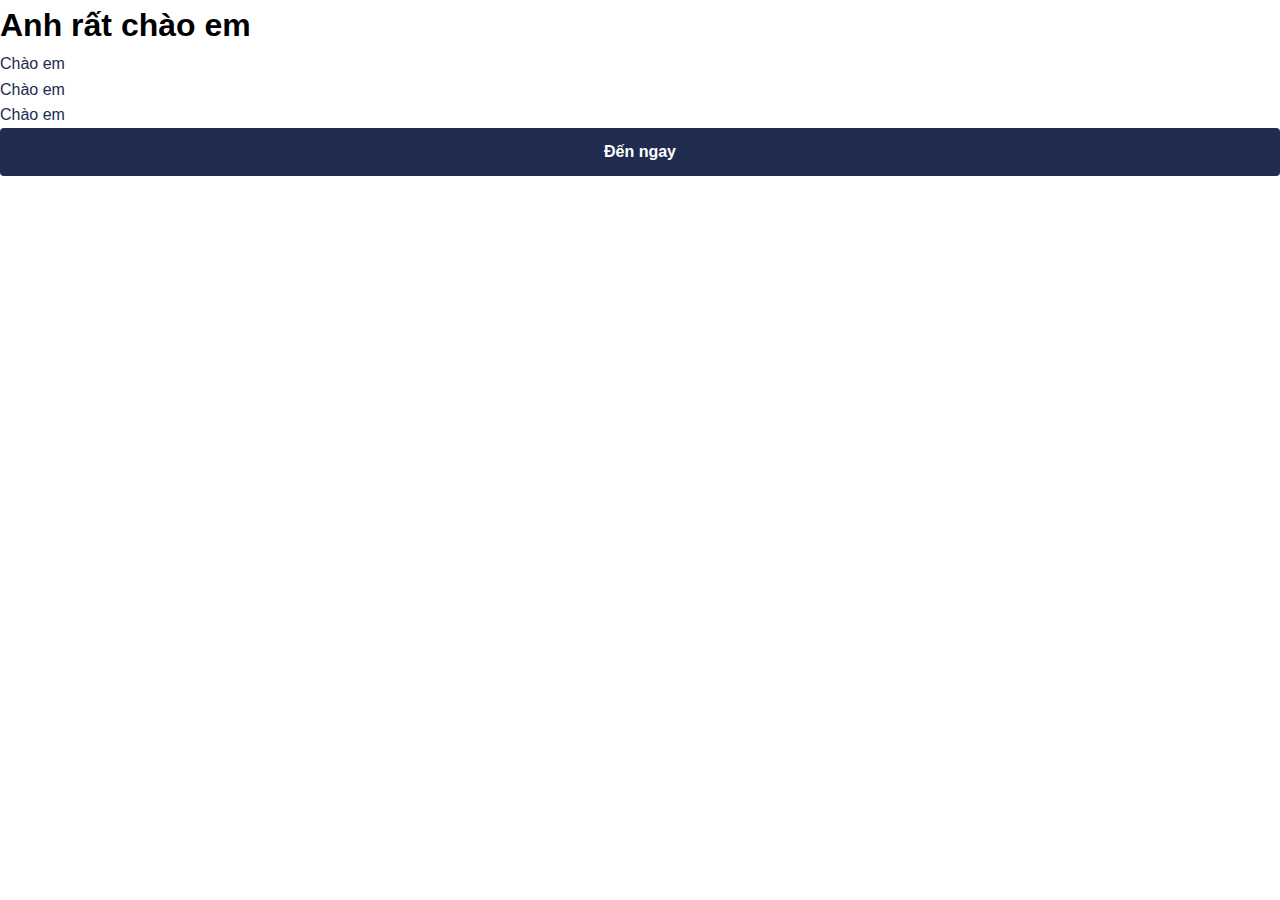
<file: assets/components/test.html>
<!DOCTYPE html>
<html lang="en">
<head>
    <meta charset="UTF-8">
    <meta http-equiv="X-UA-Compatible" content="IE=edge">
    <meta name="viewport" content="width=device-width, initial-scale=1.0">
    <link rel="stylesheet" href="../css/style.css">
    <title>Phụ hồ cơ động</title>
</head>
<body>
    <div class="test">
        <h1 class="test_title">Anh rất chào em</h1>
        <ul class="test_list">
            <li class="test_item">
                <a href="#" class="test_link">Chào em</a>
            </li>
            <li class="test_item">
                <a href="#" class="test_link">Chào em</a>
            </li>
            <li class="test_item">
                <a href="#" class="test_link">Chào em</a>
            </li>
        </ul>
        <div class="test_btn btn">Đến ngay</div>
    </div>
</body>
</html>
</file>
<file: assets/css/style.css>
@import url(../libs/font-awesome/all.css);
@import url(./grid.css);
@import url(./base.css);
@import url(./layout.css);
@import url(./single/home.css);
@import url(./single/odc-service.css);
@import url(./single/dev-service.css);
@import url(./single/cases.css);
@import url(./single/careers.css);
@import url(./single/contact.css);
@import url(./single/details.css);
</file>
